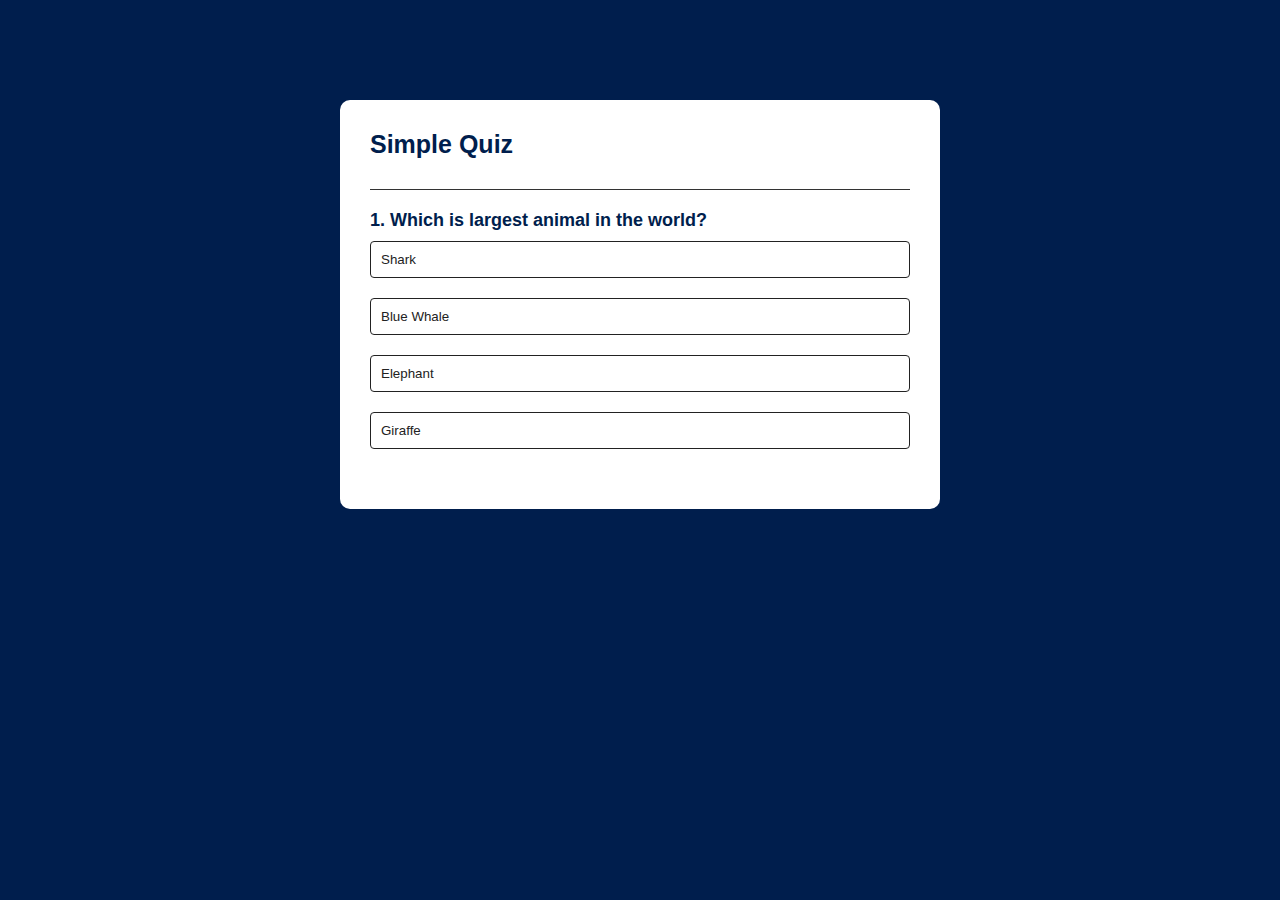
<file: simpleQuiz/quiz.html>
<!DOCTYPE html>
<html lang="en">
<head>
    <meta charset="UTF-8">
    <meta name="viewport" content="width=device-width, initial-scale=1.0">
    <title>Quiz App</title>
    <style>
        *{
            margin: 0;
            padding: 0;
            font-family: 'poppins',sans-serif;
            box-sizing: border-box;
        }
        body{
            background:#001e4d;
        }
        .app{
            background: #fff;
            width: 90%;
            max-width:600px;
            margin:100px auto 0;
            border-radius: 10px;
            padding:30px;
        }
        .app h1{
            font-size:25px;
            color:#001e4d;
            font-weight:600;
            border-bottom:1px solid #333;
            padding-bottom:30px;
        }
        .quiz{
            padding: 20px 0;
        }
        .quiz h2{
            font-size: 18px;
            color: #001e4d;
            font-weight: 600;
        }
        .btn{
            background-color: #fff;
            color: #222;
            font-weight:500;
            width: 100%;/* isko lgane se flex krne ki need nhi pdegi  */
            border:1px solid #222;
            padding:10px ;
            margin: 10px 0;
            text-align:left;
            border-radius: 4px;
            cursor: pointer;
        }
        .btn:hover:not([disabled]){
            background:#222;
            color: #fff;
        }
        .btn:disabled{
            cursor: no-drop;
        }
        #next-btn{
            background-color: #001e4d;
            color:#fff;
            font-weight:500;
            width:150px;
            border:0;
            padding:10px;
            margin:20px auto 0;
            border-radius:4px;
            cursor: pointer;
            display: none;
        }
        .correct{
            background: #9aeabc;
        }
        .incorrect{
            background: #ff9393;
        }        


        /* #answer-buttons{
            display: flex;
            flex-direction: column;
        } */
    </style>
</head>
<body>
    <div class="app">
    <h1>Simple Quiz</h1>
    <div class="quiz">
        <h2 id="question">Question goes here</h2>
        <div id="answer-buttons">
            <button class="btn">Answer 1</button>
            <button class="btn">Answer 2</button>
            <button class="btn">Answer 3</button>
            <button class="btn">Answer 4</button>

        </div>
        <button id="next-btn">Next</button>
    </div>
    </div>
    
    <script>
        const questions=[
            {
                question:"Which is largest animal in the  world?",
                answers:[
                    {text:"Shark",correct:false},
                    {text:"Blue Whale",correct:true},
                    {text:"Elephant",correct:false},
                    {text:"Giraffe",correct:false},
                ]

            },
            {
                 question:"Which is the smallest country in the World?",
                answers:[
                    {text:"Vatican City",correct:true},
                    {text:"Bhutan",correct:false},
                    {text:"Nepal",correct:false},
                    {text:"Shri Lanka",correct:false},
                ]
           },
            {
                 question:"Which is largest desert in the  world?",
                answers:[
                    {text:"Kalahari",correct:false},
                    {text:"Gobi",correct:false},
                    {text:"Sahara",correct:false},
                    {text:"Antarctica",correct:false},
                ]
           },
            {
                 question:"Which is the smallest continent in the  world?",
                answers:[
                    {text:"Asia",correct:false},
                    {text:"Australia",correct:true},
                    {text:"Arctic",correct:false},
                    {text:"Africa",correct:false},
                ]
            }
        ];
        const questionElement=document.getElementById("question");
        const answerButtons=document.getElementById("answer-buttons");
        const nextButton=document.getElementById("next-btn");


        let currentQuestionIndex=0;
        let score=0;

        function startQuiz(){
            currentQuestionIndex=0;
            score=0;
            nextButton.innerHTML='next';
            showQuestion();
        }
        function showQuestion(){
            resetState();
            let currentQuestion=questions[currentQuestionIndex];
            let questionNo=currentQuestionIndex +1;
            questionElement.innerHTML=questionNo+". "+currentQuestion.question;
            // disply the answers in page

            currentQuestion.answers.forEach(answer=>{
                const button=document.createElement("button");
                button.innerHTML=answer.text;
                button.classList.add("btn");
                answerButtons.appendChild(button);
                if(answer.correct){
                    button.dataset.correct=answer.correct;
                }
                button.addEventListener("click",selectAnswer);
            });
        }
         function resetState(){
          nextButton.style.display='none';
          while(answerButtons.firstChild){
            answerButtons.removeChild(answerButtons.firstChild);
          }
        }
        function selectAnswer(e){
           const selectedBtn=e.target;
           const isCorrect=selectedBtn.dataset.correct ==="true";
           if(isCorrect){
            selectedBtn.classList.add("correct");
            score++;
           }else{
            selectedBtn.classList.add("incorrect");
           }
        //    function when we click the write answer then other answer can be able to click and their colr can not be change
        Array.from(answerButtons.children).forEach(button=>{
        if(button.dataset.correct ==="true"){
            button.classList.add("correct");
        }
        button.disabled=true;
        });
        nextButton.style.display="block";
        }
        //showing the score
        function showScore(){
            resetState();
            questionElement.innerHTML=`You scored ${score} out of ${questions.length}!`;
            nextButton.innerHTML="Play Again";
            nextButton.style.display="block";
        }
        //for going next question
        function handleNextButton(){
            currentQuestionIndex++;
            if(currentQuestionIndex<questions.length){
                showQuestion();
            }else{
                showScore();
            }
        }
        nextButton.addEventListener("click",()=>{
            if(currentQuestionIndex<questions.length){
                handleNextButton();
            }else{
                startQuiz();
            }
        })
        startQuiz();
    </script>

</body>
</html>
</file>
